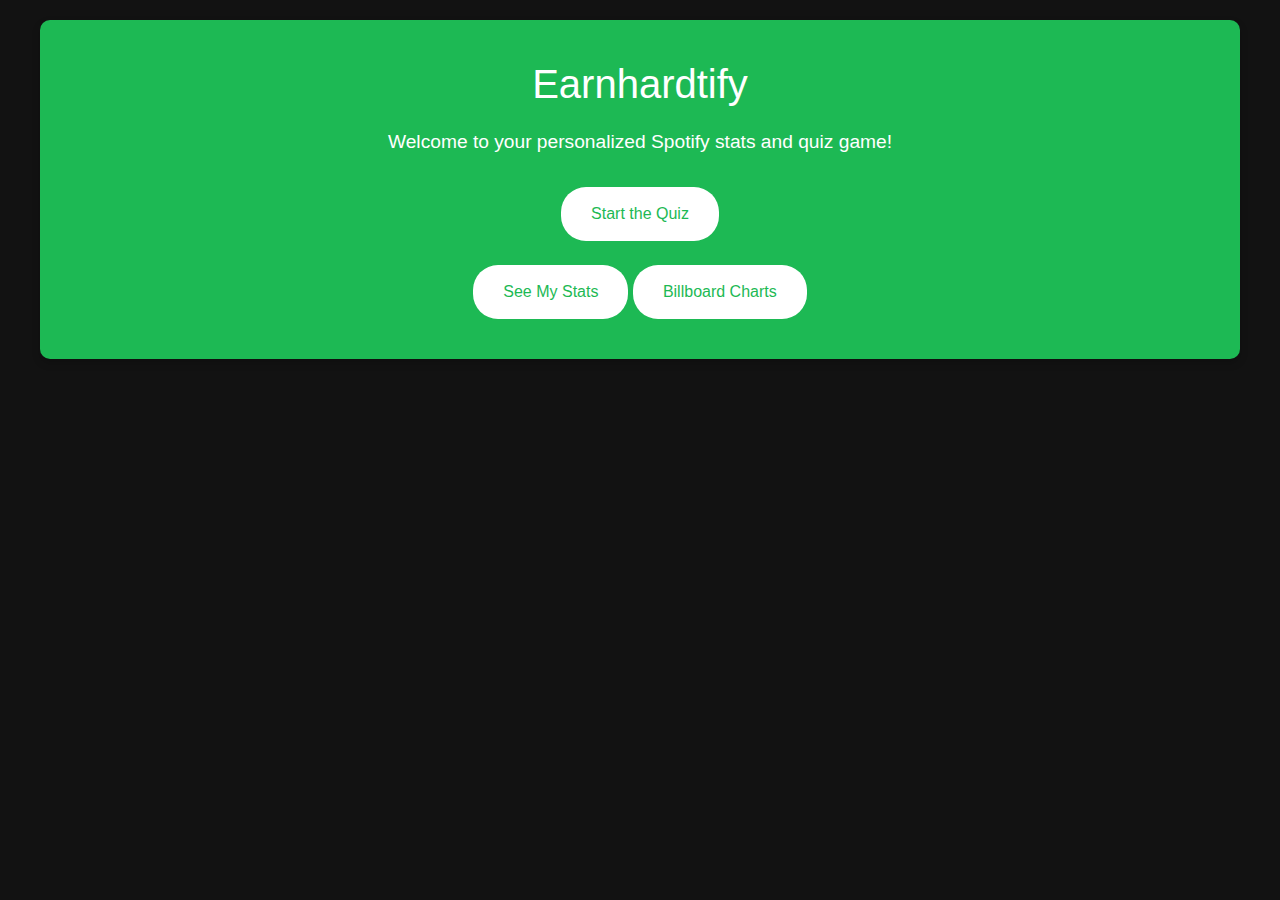
<file: wwwroot/index.html>
﻿<!DOCTYPE html>
<html lang="en">
<head>
    <meta charset="UTF-8">
    <meta name="viewport" content="width=device-width, initial-scale=1.0">
    <title>Earnhardtify</title>
    <link rel="stylesheet" href="https://cdnjs.cloudflare.com/ajax/libs/bootstrap/5.3.3/css/bootstrap.min.css" integrity="sha512-jnSuA4Ss2PkkikSOLtYs8BlYIeeIK1h99ty4YfvRPAlzr377vr3CXDb7sb7eEEBYjDtcYj+AjBH3FLv5uSJuXg==" crossorigin="anonymous" referrerpolicy="no-referrer" />
    <link href="css/site.css" rel="stylesheet">
</head>
<body>
    <div class="container">
        <div id="start-screen">
            <h1>Earnhardtify</h1>
            <p>Welcome to your personalized Spotify stats and quiz game!</p>
            <button onclick="showQuizOptions()" class="btn btn-primary">Start the Quiz</button>
            <br />
            <br />
            <button onclick="showStatsOptions()" class="btn btn-secondary">See My Stats</button>
            <button onclick="showBillboardChartsOptions()" class="btn btn-secondary">Billboard Charts</button> <!-- New button -->
        </div>

        <div id="quiz-options" style="display: none;">
            <h2>Select Quiz Options</h2>
            <div class="form-group">
                <label for="category">Category:</label>
                <select id="category" class="form-control">
                    <option value="songs">Songs</option>
                    <option value="artists">Artists</option>
                    <option value="albums">Albums</option>
                </select>
            </div>

            <div class="form-group">
                <label for="timespan">Timespan:</label>
                <select id="timespan" class="form-control">
                    <option value="week">Last 7 Days</option>
                    <option value="month">Last 30 Days</option>
                    <option value="6months">Last 6 Months</option>
                    <option value="year">Last Year</option>
                    <option value="all-time">All Time</option>
                    <option value="dear-april">Sleeping On Dear April</option>
                    <option value="first-2-months">First 2 Months</option>
                    <option value="year-1-ld">Year 1 of Long Distance</option>
                    <option value="year-2-ld">Year 2 of Long Distance</option>
                    <option value="year-3-ld">Year 3 of Long Distance</option>
                    <option value="2017">2017</option>
                    <option value="2018">2018</option>
                    <option value="2019">2019</option>
                    <option value="2020">2020</option>
                    <option value="2021">2021</option>
                    <option value="2022">2022</option>
                    <option value="2023">2023</option>
                    <option value="2024">2024</option>
                    <option value="eras-tour">Month Before Eras Tour</option>
                    <option value="custom">Custom Time Range</option>
                </select>
            </div>
            <div id="custom-time-range" style="display: none;">
                <div class="form-group">
                    <label for="custom-start">Start Date and Time:</label>
                    <input type="datetime-local" id="custom-start" class="form-control">
                </div>
                <div class="form-group">
                    <label for="custom-end">End Date and Time:</label>
                    <input type="datetime-local" id="custom-end" class="form-control">
                </div>
            </div>
            <button onclick="startGame()" class="btn btn-success">Start Game</button>
            <button onclick="goBack()" class="btn btn-secondary">Back</button>
        </div>

        <div id="game-screen" style="display: none;">
            <h2>Guess Your Top 10 <span id="quiz-category"></span> From <span id="quiz-time"></span></h2>
            <ul id="quiz-list" class="list-group">
                <!-- Quiz items will be dynamically added here -->
            </ul>
            <div id="lives">
                <span>Lives: </span>
                <span id="lives-count">5</span>
            </div>
            <input type="text" id="guess-input" class="form-control" placeholder="Enter your guess" />
            <button onclick="submitGuess()" class="btn btn-primary">Submit</button>
            <button onclick="giveUp()" class="btn btn-secondary mt-3">Give Up</button>
        </div>

        <div id="stats-options" style="display: none;">
            <h2>Select Time Range</h2>
            <div class="form-group">
                <label for="stats-timespan">Timespan:</label>
                <select id="stats-timespan" class="form-control">
                    <option value="week">Last 7 Days</option>
                    <option value="month">Last 30 Days</option>
                    <option value="6months">Last 6 Months</option>
                    <option value="year">Last Year</option>
                    <option value="all-time">All Time</option>
                    <option value="dear-april">Sleeping On Dear April</option>
                    <option value="first-2-months">First 2 Months</option>
                    <option value="year-1-ld">Year 1 of Long Distance</option>
                    <option value="year-2-ld">Year 2 of Long Distance</option>
                    <option value="year-3-ld">Year 3 of Long Distance</option>
                    <option value="2017">2017</option>
                    <option value="2018">2018</option>
                    <option value="2019">2019</option>
                    <option value="2020">2020</option>
                    <option value="2021">2021</option>
                    <option value="2022">2022</option>
                    <option value="2023">2023</option>
                    <option value="2024">2024</option>
                    <option value="eras-tour">Month Before Eras Tour</option>
                    <option value="custom">Custom Time Range</option>
                </select>
            </div>
            <div id="custom-stats-time-range" style="display: none;">
                <div class="form-group">
                    <label for="stats-custom-start">Start Date and Time:</label>
                    <input type="datetime-local" id="stats-custom-start" class="form-control">
                </div>
                <div class="form-group">
                    <label for="stats-custom-end">End Date and Time:</label>
                    <input type="datetime-local" id="stats-custom-end" class="form-control">
                </div>
            </div>
            <button onclick="showStats()" class="btn btn-success">Show Stats</button>
            <button onclick="goBack()" class="btn btn-secondary">Back</button>
        </div>

        <div id="stats-screen" style="display: none;">
            <h2>Your Stats from <span id="stats-time-range"></span></h2>
            <button id="go-back-stats-1" class="btn btn-secondary" onclick="goBackStats()">Go Back</button>
            <br />
            <div id="stats-visualizations" class="row">
                <!-- Visualization placeholders -->
                <div id="num-streams" class="col-md-6 stats-item">
                    <h3>Number of Streams</h3>
                    <p id="num-streams-value">Placeholder</p>
                </div>
                <div id="num-minutes-streamed" class="col-md-6 stats-item">
                    <h3>Number of Minutes Streamed</h3>
                    <p id="num-minutes-streamed-value">Placeholder</p>
                </div>
                <div id="num-hours-streamed" class="col-md-6 stats-item">
                    <h3>Number of Hours Streamed</h3>
                    <p id="num-hours-streamed-value">Placeholder</p>
                </div>
                <div id="diff-tracks" class="col-md-6 stats-item">
                    <h3>Different Tracks</h3>
                    <p id="diff-tracks-value">Placeholder</p>
                </div>
                <div id="diff-artists" class="col-md-6 stats-item">
                    <h3>Different Artists</h3>
                    <p id="diff-artists-value">Placeholder</p>
                </div>
                <div id="diff-albums" class="col-md-6 stats-item">
                    <h3>Different Albums</h3>
                    <p id="diff-albums-value">Placeholder</p>
                </div>
                <div id="top-tracks" class="col-md-6 stats-item">
                    <h3>Top Tracks</h3>
                    <p id="top-tracks-value">Placeholder</p>
                </div>
                <div id="top-artists" class="col-md-6 stats-item">
                    <h3>Top Artists</h3>
                    <p id="top-artists-value">Placeholder</p>
                </div>
                <div id="top-albums" class="col-md-6 stats-item">
                    <h3>Top Albums</h3>
                    <p id="top-albums-value">Placeholder</p>
                </div>
                <div id="top-new-track" class="col-md-6 stats-item">
                    <h3>Top New Tracks</h3>
                    <p id="top-new-track-value">Placeholder</p>
                </div>
                <div id="top-new-artist" class="col-md-6 stats-item">
                    <h3>Top New Artists</h3>
                    <p id="top-new-artist-value">Placeholder</p>
                </div>
                <div id="top-new-album" class="col-md-6 stats-item">
                    <h3>Top New Albums</h3>
                    <p id="top-new-album-value">Placeholder</p>
                </div>
                <div id="percent-new-tracks" class="col-md-6 stats-item">
                    <h3>Percent New Tracks</h3>
                    <p id="percent-new-tracks-value">Placeholder</p>
                </div>
                <div id="percent-new-artists" class="col-md-6 stats-item">
                    <h3>Percent New Artists</h3>
                    <p id="percent-new-artists-value">Placeholder</p>
                </div>
                <div id="percent-new-albums" class="col-md-6 stats-item">
                    <h3>Percent New Albums</h3>
                    <p id="percent-new-albums-value">Placeholder</p>
                </div>
                <div id="avg-streams-per-song" class="col-md-6 stats-item">
                    <h3>Average Streams Per Song</h3>
                    <p id="avg-streams-per-song-value">Placeholder</p>
                </div>
                <div id="avg-streams-per-artist" class="col-md-6 stats-item">
                    <h3>Average Streams Per Artist</h3>
                    <p id="avg-streams-per-artist-value">Placeholder</p>
                </div>
                <div id="avg-streams-per-album" class="col-md-6 stats-item">
                    <h3>Average Streams Per Album</h3>
                    <p id="avg-streams-per-album-value">Placeholder</p>
                </div>
                <div id="listening-clock" class="col-md-6 stats-item clock-container">
                    <h3>Listening Clock</h3>
                    <div id="clock"></div>
                </div>
                <div id="avg-streams-per-day" class="col-md-6 stats-item">
                    <h3>Average Streams Per Day</h3>
                    <p id="avg-streams-per-day-value">Placeholder</p>
                </div>
                <div id="streams-most-active-day" class="col-md-6 stats-item">
                    <h3>Streams in Most Active Day</h3>
                    <p id="streams-most-active-day-value">Placeholder</p>
                </div>
                <div id="longest-streak" class="col-md-6 stats-item">
                    <h3>Longest Streak</h3>
                    <p id="longest-streak-value">Placeholder</p>
                </div>
                <!-- Add other stat visualizations as needed -->
            </div>
            <br />
            <button id="go-back-stats-2" class="btn btn-secondary" onclick="goBackStats()">Go Back</button>
        </div>
        <div id="billboard-charts-options" style="display: none;">
            <h2>View Your Billboard Top 100 by Months or Years?</h2>
            <div class="form-group">
                <label for="chart-timespan">Timespan:</label>
                <select id="chart-timespan" class="form-control">
                    <option value="months">Months</option>
                    <option value="years">Years</option>
                </select>
            </div>
            <button onclick="showBillboardCharts()" class="btn btn-success">Show Charts</button>
            <button onclick="goBack()" class="btn btn-secondary">Back</button>
        </div>

        <div id="billboard-charts-screen" style="display: none;">
            <h2>Your Billboard Top 100</h2>
            <button onclick="showBillboardChartsOptions()" class="btn btn-secondary">Back</button>
            <br />
            <div class="table-container">
                <table id="billboard-charts" class="table table-striped table-dark">
                    <!-- Table content will be generated dynamically -->
                </table>
            </div>
            <br />
            <button onclick="showBillboardChartsOptions()" class="btn btn-secondary">Back</button>
        </div>

    </div>
    <script src="https://cdnjs.cloudflare.com/ajax/libs/jquery/3.7.1/jquery.min.js" integrity="sha512-v2CJ7UaYy4JwqLDIrZUI/4hqeoQieOmAZNXBeQyjo21dadnwR+8ZaIJVT8EE2iyI61OV8e6M8PP2/4hpQINQ/g==" crossorigin="anonymous" referrerpolicy="no-referrer"></script>
    <script src="https://d3js.org/d3.v7.min.js"></script>
    <script src="js/site.js"></script>
    <script src="https://cdnjs.cloudflare.com/ajax/libs/bootstrap/5.3.3/js/bootstrap.bundle.min.js" integrity="sha512-7Pi/otdlbbCR+LnW+F7PwFcSDJOuUJB3OxtEHbg4vSMvzvJjde4Po1v4BR9Gdc9aXNUNFVUY+SK51wWT8WF0Gg==" crossorigin="anonymous" referrerpolicy="no-referrer"></script>
</body>
    </html>
</file>
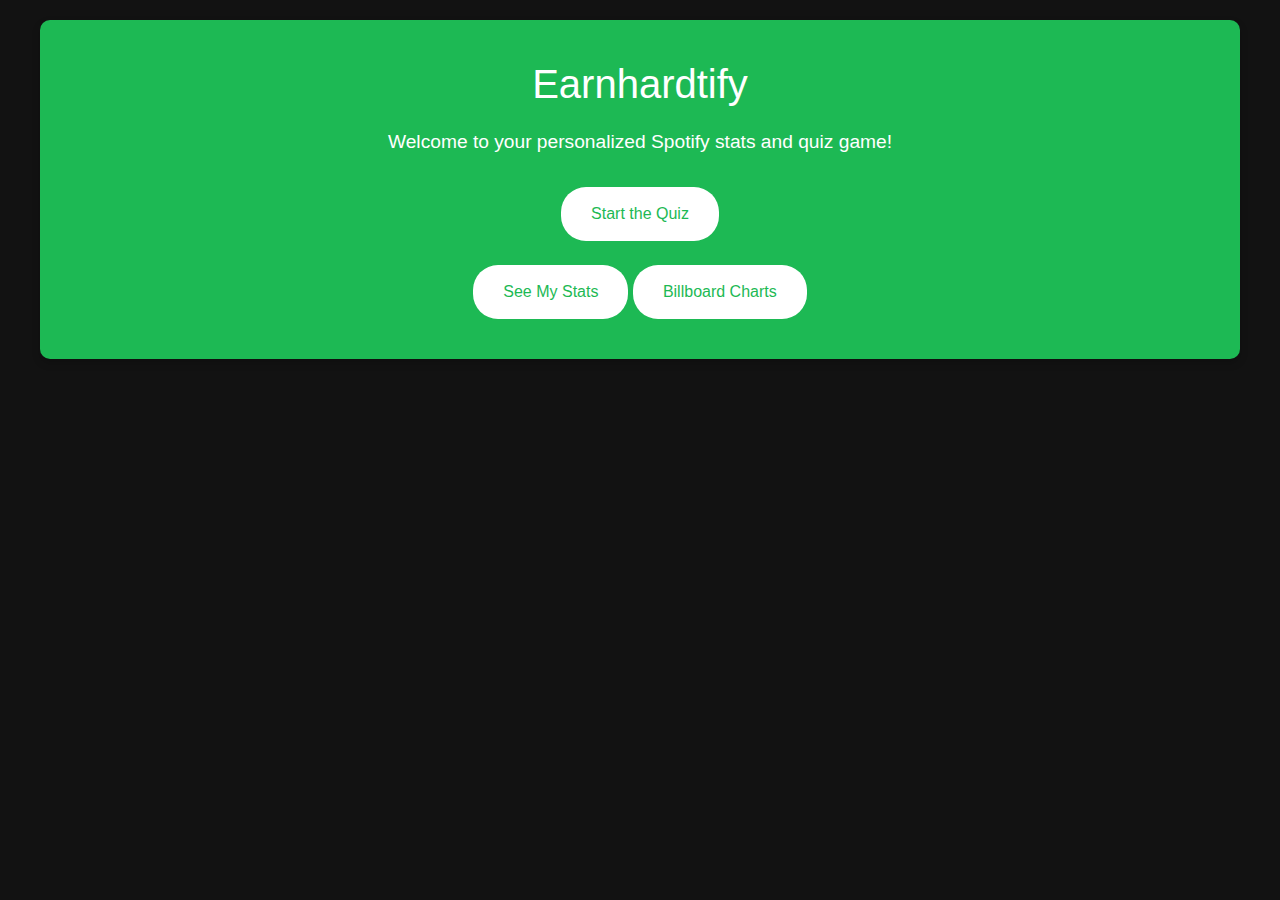
<file: wwwroot/index (copy).html>
﻿<!DOCTYPE html>
<html lang="en">
<head>
    <meta charset="UTF-8">
    <meta name="viewport" content="width=device-width, initial-scale=1.0">
    <title>Earnhardtify</title>
    <link rel="stylesheet" href="https://cdnjs.cloudflare.com/ajax/libs/bootstrap/5.3.3/css/bootstrap.min.css" integrity="sha512-jnSuA4Ss2PkkikSOLtYs8BlYIeeIK1h99ty4YfvRPAlzr377vr3CXDb7sb7eEEBYjDtcYj+AjBH3FLv5uSJuXg==" crossorigin="anonymous" referrerpolicy="no-referrer" />
    <link href="css/site.css" rel="stylesheet">
</head>
<body>
    <div class="container">
        <div id="start-screen">
            <h1>Earnhardtify</h1>
            <p>Welcome to your personalized Spotify stats and quiz game!</p>
            <button onclick="showQuizOptions()" class="btn btn-primary">Start the Quiz</button>
            <br />
            <br />
            <button onclick="showStatsOptions()" class="btn btn-secondary">See My Stats</button>
            <button onclick="showBillboardChartsOptions()" class="btn btn-secondary">Billboard Charts</button> <!-- New button -->
        </div>

        <div id="quiz-options" style="display: none;">
            <h2>Select Quiz Options</h2>
            <div class="form-group">
                <label for="category">Category:</label>
                <select id="category" class="form-control">
                    <option value="songs">Songs</option>
                    <option value="artists">Artists</option>
                    <option value="albums">Albums</option>
                </select>
            </div>

            <div class="form-group">
                <label for="timespan">Timespan:</label>
                <select id="timespan" class="form-control">
                    <option value="week">Last 7 Days</option>
                    <option value="month">Last 30 Days</option>
                    <option value="6months">Last 6 Months</option>
                    <option value="year">Last Year</option>
                    <option value="all-time">All Time</option>
                    <option value="dear-april">Sleeping On Dear April</option>
                    <option value="first-2-months">First 2 Months</option>
                    <option value="year-1-ld">Year 1 of Long Distance</option>
                    <option value="year-2-ld">Year 2 of Long Distance</option>
                    <option value="year-3-ld">Year 3 of Long Distance</option>
                    <option value="2017">2017</option>
                    <option value="2018">2018</option>
                    <option value="2019">2019</option>
                    <option value="2020">2020</option>
                    <option value="2021">2021</option>
                    <option value="2022">2022</option>
                    <option value="2023">2023</option>
                    <option value="2024">2024</option>
                    <option value="eras-tour">Month Before Eras Tour</option>
                    <option value="custom">Custom Time Range</option>
                </select>
            </div>
            <div id="custom-time-range" style="display: none;">
                <div class="form-group">
                    <label for="custom-start">Start Date and Time:</label>
                    <input type="datetime-local" id="custom-start" class="form-control">
                </div>
                <div class="form-group">
                    <label for="custom-end">End Date and Time:</label>
                    <input type="datetime-local" id="custom-end" class="form-control">
                </div>
            </div>
            <button onclick="startGame()" class="btn btn-success">Start Game</button>
            <button onclick="goBack()" class="btn btn-secondary">Back</button>
        </div>

        <div id="game-screen" style="display: none;">
            <h2>Guess Your Top 10 <span id="quiz-category"></span> From <span id="quiz-time"></span></h2>
            <ul id="quiz-list" class="list-group">
                <!-- Quiz items will be dynamically added here -->
            </ul>
            <div id="lives">
                <span>Lives: </span>
                <span id="lives-count">5</span>
            </div>
            <input type="text" id="guess-input" class="form-control" placeholder="Enter your guess" />
            <button onclick="submitGuess()" class="btn btn-primary">Submit</button>
            <button onclick="giveUp()" class="btn btn-secondary mt-3">Give Up</button>
        </div>

        <div id="stats-options" style="display: none;">
            <h2>Select Time Range</h2>
            <div class="form-group">
                <label for="stats-timespan">Timespan:</label>
                <select id="stats-timespan" class="form-control">
                    <option value="week">Last 7 Days</option>
                    <option value="month">Last 30 Days</option>
                    <option value="6months">Last 6 Months</option>
                    <option value="year">Last Year</option>
                    <option value="all-time">All Time</option>
                    <option value="dear-april">Sleeping On Dear April</option>
                    <option value="first-2-months">First 2 Months</option>
                    <option value="year-1-ld">Year 1 of Long Distance</option>
                    <option value="year-2-ld">Year 2 of Long Distance</option>
                    <option value="year-3-ld">Year 3 of Long Distance</option>
                    <option value="2017">2017</option>
                    <option value="2018">2018</option>
                    <option value="2019">2019</option>
                    <option value="2020">2020</option>
                    <option value="2021">2021</option>
                    <option value="2022">2022</option>
                    <option value="2023">2023</option>
                    <option value="2024">2024</option>
                    <option value="eras-tour">Month Before Eras Tour</option>
                    <option value="custom">Custom Time Range</option>
                </select>
            </div>
            <div id="custom-stats-time-range" style="display: none;">
                <div class="form-group">
                    <label for="stats-custom-start">Start Date and Time:</label>
                    <input type="datetime-local" id="stats-custom-start" class="form-control">
                </div>
                <div class="form-group">
                    <label for="stats-custom-end">End Date and Time:</label>
                    <input type="datetime-local" id="stats-custom-end" class="form-control">
                </div>
            </div>
            <button onclick="showStats()" class="btn btn-success">Show Stats</button>
            <button onclick="goBack()" class="btn btn-secondary">Back</button>
        </div>

        <div id="stats-screen" style="display: none;">
            <h2>Your Stats from <span id="stats-time-range"></span></h2>
            <button id="go-back-stats" class="btn btn-secondary">Go Back</button>
            <br />
            <div id="stats-visualizations" class="row">
                <!-- Visualization placeholders -->
                <div id="num-streams" class="col-md-6 stats-item">
                    <h3>Number of Streams</h3>
                    <p id="num-streams-value">Placeholder</p>
                </div>
                <div id="num-minutes-streamed" class="col-md-6 stats-item">
                    <h3>Number of Minutes Streamed</h3>
                    <p id="num-minutes-streamed-value">Placeholder</p>
                </div>
                <div id="num-hours-streamed" class="col-md-6 stats-item">
                    <h3>Number of Hours Streamed</h3>
                    <p id="num-hours-streamed-value">Placeholder</p>
                </div>
                <div id="diff-tracks" class="col-md-6 stats-item">
                    <h3>Different Tracks</h3>
                    <p id="diff-tracks-value">Placeholder</p>
                </div>
                <div id="diff-artists" class="col-md-6 stats-item">
                    <h3>Different Artists</h3>
                    <p id="diff-artists-value">Placeholder</p>
                </div>
                <div id="diff-albums" class="col-md-6 stats-item">
                    <h3>Different Albums</h3>
                    <p id="diff-albums-value">Placeholder</p>
                </div>
                <div id="top-tracks" class="col-md-6 stats-item">
                    <h3>Top Tracks</h3>
                    <p id="top-tracks-value">Placeholder</p>
                </div>
                <div id="top-artists" class="col-md-6 stats-item">
                    <h3>Top Artists</h3>
                    <p id="top-artists-value">Placeholder</p>
                </div>
                <div id="top-albums" class="col-md-6 stats-item">
                    <h3>Top Albums</h3>
                    <p id="top-albums-value">Placeholder</p>
                </div>
                <div id="top-new-track" class="col-md-6 stats-item">
                    <h3>Top New Tracks</h3>
                    <p id="top-new-track-value">Placeholder</p>
                </div>
                <div id="top-new-artist" class="col-md-6 stats-item">
                    <h3>Top New Artists</h3>
                    <p id="top-new-artist-value">Placeholder</p>
                </div>
                <div id="top-new-album" class="col-md-6 stats-item">
                    <h3>Top New Albums</h3>
                    <p id="top-new-album-value">Placeholder</p>
                </div>
                <div id="percent-new-tracks" class="col-md-6 stats-item">
                    <h3>Percent New Tracks</h3>
                    <p id="percent-new-tracks-value">Placeholder</p>
                </div>
                <div id="percent-new-artists" class="col-md-6 stats-item">
                    <h3>Percent New Artists</h3>
                    <p id="percent-new-artists-value">Placeholder</p>
                </div>
                <div id="percent-new-albums" class="col-md-6 stats-item">
                    <h3>Percent New Albums</h3>
                    <p id="percent-new-albums-value">Placeholder</p>
                </div>
                <div id="avg-streams-per-song" class="col-md-6 stats-item">
                    <h3>Average Streams Per Song</h3>
                    <p id="avg-streams-per-song-value">Placeholder</p>
                </div>
                <div id="avg-streams-per-artist" class="col-md-6 stats-item">
                    <h3>Average Streams Per Artist</h3>
                    <p id="avg-streams-per-artist-value">Placeholder</p>
                </div>
                <div id="avg-streams-per-album" class="col-md-6 stats-item">
                    <h3>Average Streams Per Album</h3>
                    <p id="avg-streams-per-album-value">Placeholder</p>
                </div>
                <div id="listening-clock" class="col-md-6 stats-item clock-container">
                    <h3>Listening Clock</h3>
                    <div id="clock"></div>
                </div>
                <div id="avg-streams-per-day" class="col-md-6 stats-item">
                    <h3>Average Streams Per Day</h3>
                    <p id="avg-streams-per-day-value">Placeholder</p>
                </div>
                <div id="streams-most-active-day" class="col-md-6 stats-item">
                    <h3>Streams in Most Active Day</h3>
                    <p id="streams-most-active-day-value">Placeholder</p>
                </div>
                <div id="longest-streak" class="col-md-6 stats-item">
                    <h3>Longest Streak</h3>
                    <p id="longest-streak-value">Placeholder</p>
                </div>
                <!-- Add other stat visualizations as needed -->
            </div>
        </div>
        <div id="billboard-charts-options" style="display: none;">
            <h2>View Your Billboard Top 100 by Months or Years?</h2>
            <div class="form-group">
                <label for="chart-timespan">Timespan:</label>
                <select id="chart-timespan" class="form-control">
                    <option value="months">Months</option>
                    <option value="years">Years</option>
                </select>
            </div>
            <button onclick="showBillboardCharts()" class="btn btn-success">Show Charts</button>
            <button onclick="goBack()" class="btn btn-secondary">Back</button>
        </div>

        <div id="billboard-charts-screen" style="display: none;">
            <h2>Your Billboard Top 100</h2>
            <button onclick="showBillboardChartsOptions()" class="btn btn-secondary">Back</button>
            <br />
            <div class="table-container">
                <table id="billboard-charts" class="table table-striped table-dark">
                    <!-- Table content will be generated dynamically -->
                </table>
            </div>
        </div>

    </div>
    <script src="https://cdnjs.cloudflare.com/ajax/libs/jquery/3.7.1/jquery.min.js" integrity="sha512-v2CJ7UaYy4JwqLDIrZUI/4hqeoQieOmAZNXBeQyjo21dadnwR+8ZaIJVT8EE2iyI61OV8e6M8PP2/4hpQINQ/g==" crossorigin="anonymous" referrerpolicy="no-referrer"></script>
    <script src="https://d3js.org/d3.v7.min.js"></script>
    <script src="js/site.js"></script>
    <script src="https://cdnjs.cloudflare.com/ajax/libs/bootstrap/5.3.3/js/bootstrap.bundle.min.js" integrity="sha512-7Pi/otdlbbCR+LnW+F7PwFcSDJOuUJB3OxtEHbg4vSMvzvJjde4Po1v4BR9Gdc9aXNUNFVUY+SK51wWT8WF0Gg==" crossorigin="anonymous" referrerpolicy="no-referrer"></script>
</body>
</html>
</file>
<file: wwwroot/css/site.css>
﻿body {
    font-family: 'Helvetica Neue', Arial, sans-serif;
    background-color: #121212;
    color: #FFFFFF;
    margin: 0;
    display: flex;
    justify-content: center;
    align-items: flex-start; /* Align items to the top */
    height: 100vh; /* Full height of the viewport */
    overflow: auto; /* Enable scrolling */
}

.container {
    background-color: #1DB954;
    padding: 40px;
    border-radius: 10px;
    box-shadow: 0 4px 8px rgba(0, 0, 0, 0.2);
    text-align: center;
    max-width: 1200px; /* Increase the max-width to make the container wider */
    width: 100%;
    margin: 20px; /* Add margin for spacing */
}

h1 {
    font-size: 2.5rem;
    margin-bottom: 20px;
}

p {
    font-size: 1.2rem;
    margin-bottom: 30px;
}

.btn {
    background-color: #FFFFFF !important;
    border: none;
    color: #1DB954 !important;
    padding: 15px 30px;
    font-size: 1rem;
    border-radius: 25px;
    cursor: pointer;
    transition: background-color 0.3s, color 0.3s;
}

    .btn:hover {
        background-color: #006400 !important; /* Darker green */
        color: #FFFFFF !important;
    }

.form-group {
    margin-bottom: 20px;
}

#custom-time-range .form-group {
    margin-bottom: 15px;
}

#quiz-options .form-group {
    margin-bottom: 30px; /* Add more space between form groups */
}

#stats-visualizations {
    display: flex;
    flex-wrap: wrap;
    gap: 20px;
    justify-content: center; /* Center the items within the wider container */
}

.stats-item {
    background-color: #2C2C2C;
    padding: 20px;
    border-radius: 10px;
    flex: 1 1 30%; /* Adjust flex basis to fit more items in a row */
    box-shadow: 0 4px 8px rgba(0, 0, 0, 0.1);
}

    .stats-item h3 {
        font-size: 1.2rem;
        margin-bottom: 10px;
    }

    .stats-item p {
        font-size: 1rem;
        margin-bottom: 0;
    }

#stats-screen {
    padding: 20px;
    text-align: center;
}

#go-back-stats {
    background-color: #FFFFFF !important;
    border: none;
    color: #1DB954 !important;
    padding: 10px 20px;
    font-size: 1rem;
    border-radius: 25px;
    cursor: pointer;
    margin-bottom: 20px;
    transition: background-color 0.3s, color 0.3s;
}

    #go-back-stats:hover {
        background-color: #006400 !important; /* Darker green */
        color: #FFFFFF !important;
    }

.stats-container {
    max-width: 1400px; /* Increase the max-width to make the stats container wider */
    width: 100%;
    margin: 20px auto; /* Center the container and add spacing */
}

.clock {
    width: 300px;
    height: 300px;
    position: relative;
}
.tooltip {
    position: absolute;
    background-color: rgba(0, 0, 0, 0.75);
    color: #fff;
    padding: 5px 10px;
    border-radius: 5px;
    pointer-events: none;
    visibility: hidden;
}
.clock-container {
    display: flex;
    flex-direction: column;
    align-items: center;
}

@media (max-width: 768px) {
    #stats-visualizations {
        flex-direction: column; /* Stack items vertically on mobile */
        gap: 10px; /* Reduce gap between items */
    }

    .stats-item {
        flex: 1 1 100%; /* Make each item take full width */
    }
}

.table-container {
    overflow-x: auto;
    max-width: 100%; /* Ensure it does not go beyond the container */
}

.table {
    width: 100%;
    border-collapse: collapse;
}

    .table th, .table td {
        white-space: normal; /* Allow text to wrap */
        word-wrap: break-word; /* Break long words */
        width: 150px; /* Set a fixed width for the columns */
        padding: 10px;
        text-align: left;
        border: 1px solid #1DB954;
    }

    .table th {
        position: sticky;
        top: 0;
        background-color: #1DB954;
        z-index: 2;
    }

#billboard-charts {
    width: 100%;
    border-collapse: collapse;
}

    #billboard-charts th,
    #billboard-charts td {
        border: 1px solid #ffffff; /* White border for table cells */
        padding: 8px;
        text-align: left;
    }

    #billboard-charts th {
        background-color: #1DB954; /* Green background for table headers */
        color: #ffffff;
        font-weight: bold;
    }

    #billboard-charts td {
        background-color: #2C2C2C; /* Dark background for table cells */
        color: #ffffff;
    }

.album-image {
    width: 50px;
    height: 50px;
    margin-right: 10px;
    display: inline-block;
}

.preview-button {
    margin-left: 10px;
    cursor: pointer;
    color: blue;
}
</file>
